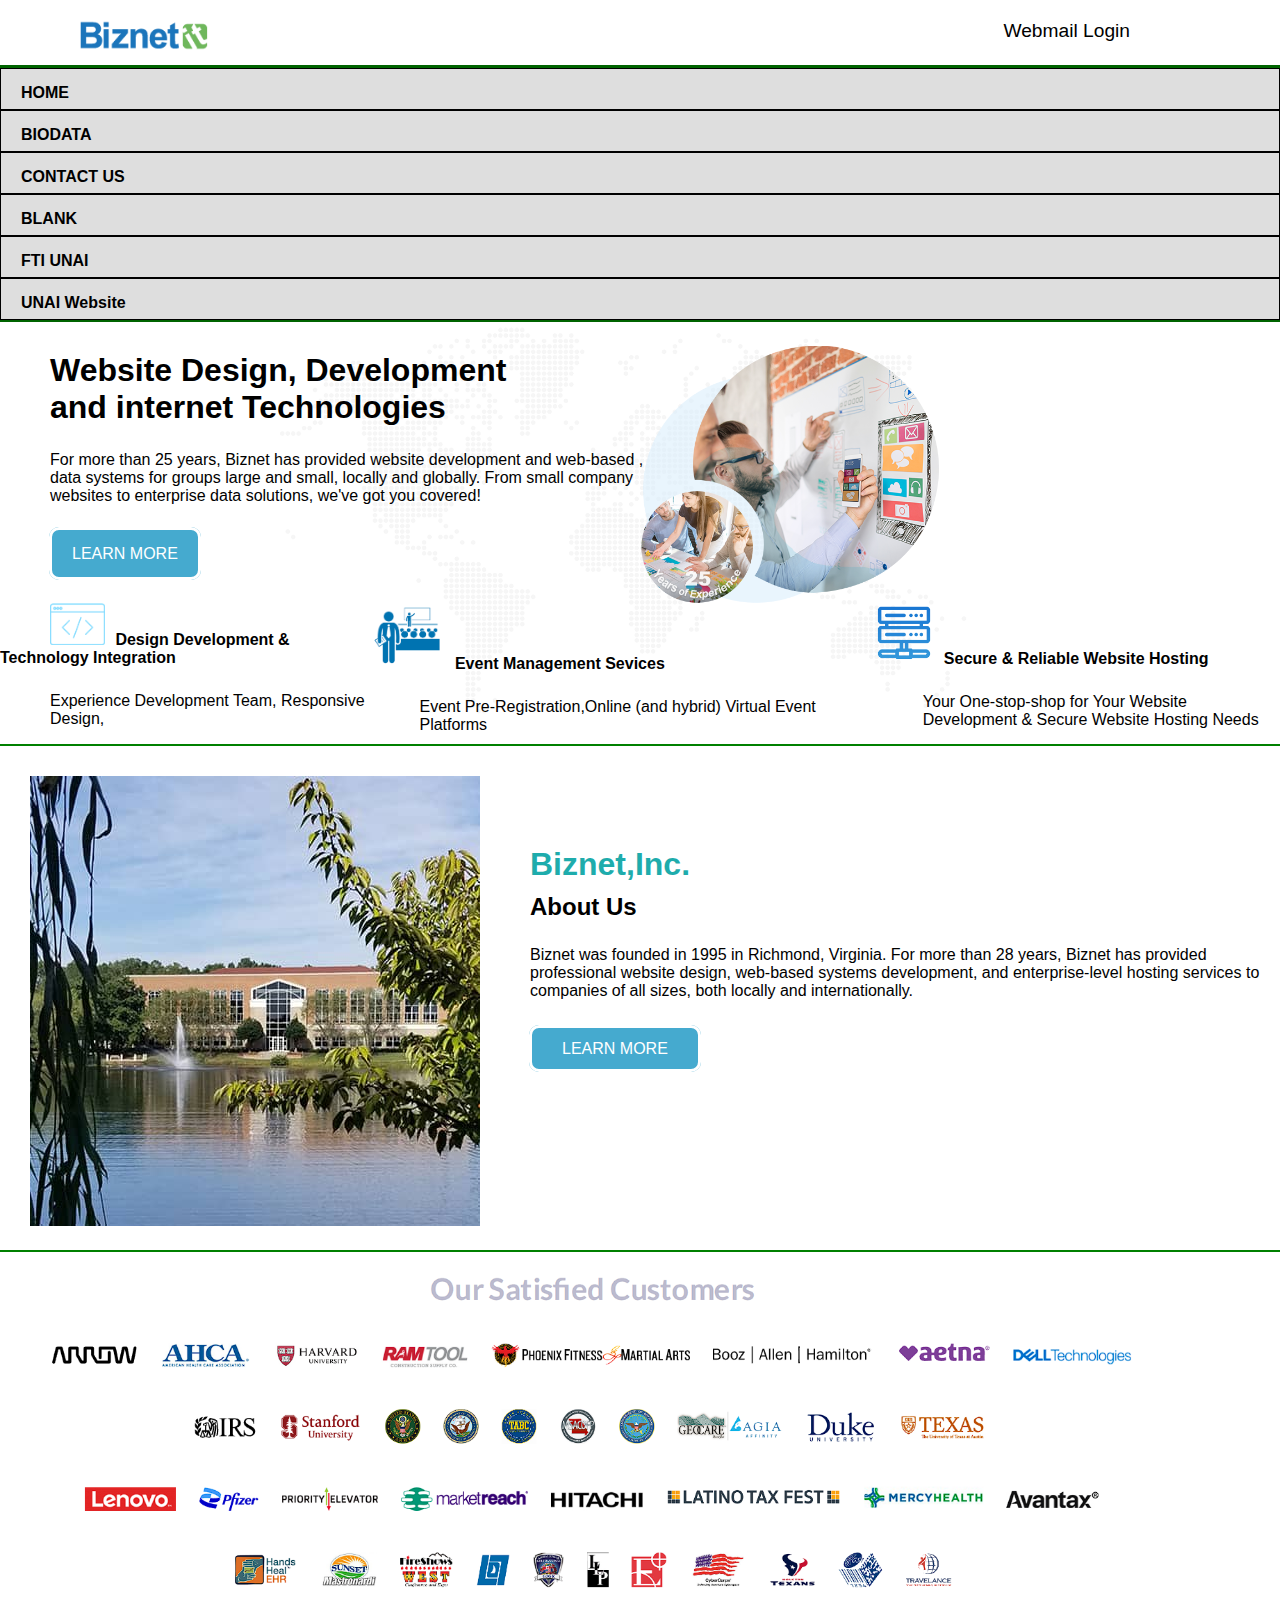
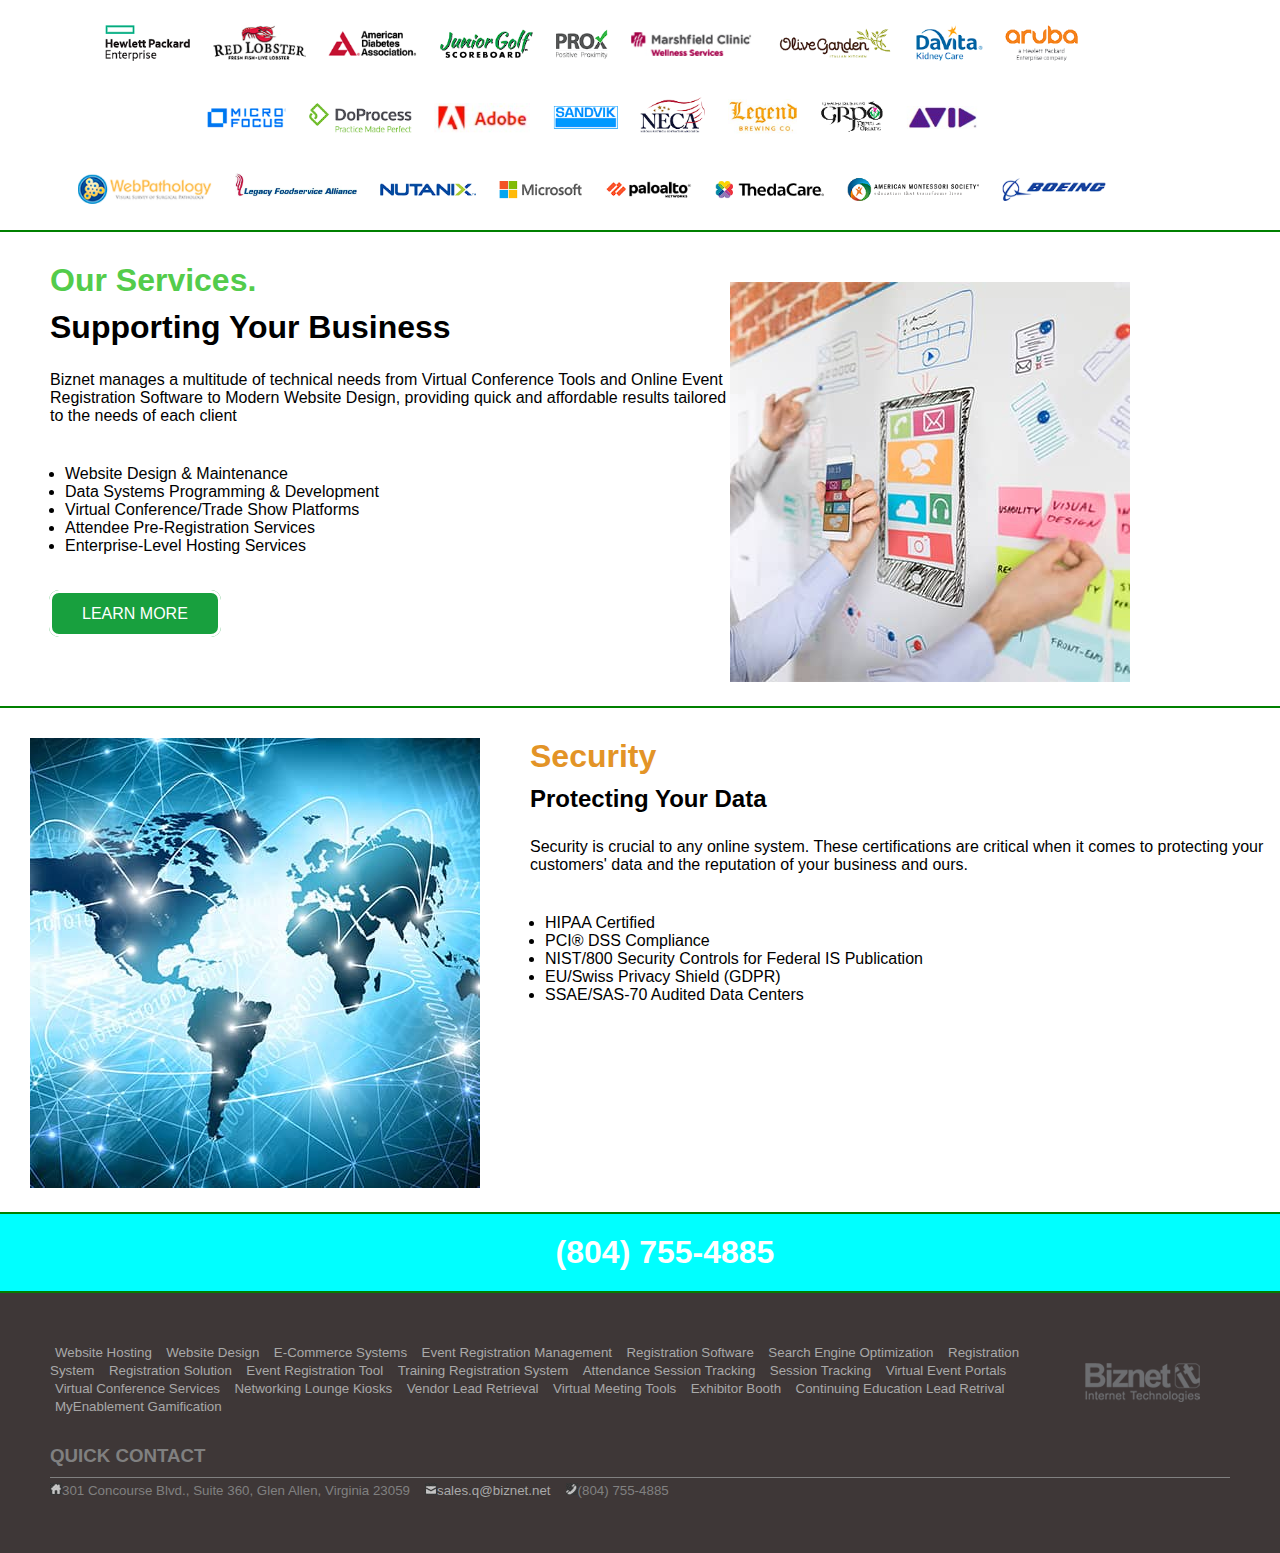
<file: index.html>
<!DOCTYPE html>
<html lang="en">
<head>
    <meta charset="UTF-8">
    <meta name="viewport" content="width=device-width, initial-scale=1.0">
    <title>Biznet, Inc - Website Design, Development, Hosting, and Event Management Services - Glen Allen, Virginia</title>
    <link rel="stylesheet" href="index.css">
    <link rel="icon" type="image/png" sizes="32x32" href="favicon-biznet.png">
</head>
<body>
    <header class="header">
        <img class="logoatas" src="biznet-logo-notag.png" alt="logo header biznet">
        <a href="https://email.biznet.net/webmail/">Webmail Login</a>
    </header>

    <nav>
        <ul>
            <li><a href="index.html">HOME</a></li>
            <li><a href="biodata.html">BIODATA</a></li>
            <li><a href="contact_us.html">CONTACT US</a></li>
            <li><a href="blank.html">BLANK</a></li>
            <li><a href="https://fti.unai.edu">FTI UNAI</a></li>
            <li><a href="https://unai.edu">UNAI Website</a></li>
        </ul>
    </nav>

    <main>
        <h1>Website Design, Development</h1>
        <h1>and internet Technologies</h1>
        <p style="margin-bottom: 40px;">For more than 25 years, Biznet has provided website development and web-based ,<br>data systems for groups large and small, locally and globally. From small company <br> websites to enterprise data solutions, we've got you covered!</p>
        <img class="jelasinorang"src="jelasinorang.png" alt="gambar orang menjelaskan">
        <a class="learnmore" href="https://biznet.com/">LEARN MORE</a>
    
        <div class="promotion">

            <div class="left-column">
            <h4><img style="width: 15%; margin-left: 50px; margin-top: 40px; margin-right: 10px;" src="tanda1.png" alt="tanda">Design Development & Technology Integration</h4>
            <p>Experience Development Team, Responsive Design,</p>
            </div>
            <div class="center-column">
                <h4><img style="width: 15%; margin-top: 40px; margin-right: 10px;" src="tanda2.png" alt="tanda2">Event Management Sevices</h4>
                <p>Event Pre-Registration,Online (and hybrid) Virtual Event Platforms</p>
            </div>
            <div class="right-column">
                <h4><img style="width: 15%; margin-top: 40px; margin-right: 10px;" src="tanda3.png" alt="tanda3">Secure & Reliable Website Hosting</h4>
                <p>Your One-stop-shop for Your Website Development & Secure Website Hosting Needs</p>
            </div>
        </div>

        <div class="biznetbuild1">
            <div class="image">
                <img style="margin-top: 30px; margin-left:30px; margin-bottom: 20px"src="biznet-building.jpg" alt="biznet building">
            </div>
            <div class="judul1">
                <h1 style="margin-top: 100px; color: rgb(30, 172, 172);">Biznet,Inc.</h1>
                <h2 style="margin-left: 50px; margin-top: 10px;">About Us</h2>
                <p style="margin-bottom: 40px;">Biznet was founded in 1995 in Richmond, Virginia. For more than 28 years, Biznet has provided professional website design, web-based systems development, and enterprise-level hosting services to companies of all sizes, both locally and internationally.</p>
                <a class="learnmore1" href="https://biznet.com/">LEARN MORE</a>
            </div>
        </div>
        
        <div class="perusahaanbanyak">
            <img class="statisfied-customer" src="statisfied-customer.png" alt="Perusahaan yang puas dengan kinerja">
        </div>
    
        <div class="biznetbuild1">
            <div class="judul1">
                <h1 style="margin-top: 10px; color: rgb(83, 204, 75);">Our Services.</h1>
                <h1 style="margin-left: 50px; margin-top: 10px;">Supporting Your Business</h1>
                <p style="margin-bottom: 40px;">Biznet manages a multitude of technical needs from Virtual Conference Tools and Online Event Registration Software to Modern Website Design, providing quick and affordable results tailored to the needs of each client</p>
                <ul class="list2">
                    <li>Website Design & Maintenance</li>
                    <li>Data Systems Programming & Development</li>
                    <li>Virtual Conference/Trade Show Platforms</li>
                    <li>Attendee Pre-Registration Services</li>
                    <li>Enterprise-Level Hosting Services</li>
                </ul>
                <a class="learnmore2" href="https://biznet.com/">LEARN MORE</a>
            </div>
            <div class="image2">
                <img style="margin-top: 30px; margin-right:150px; margin-bottom: 20px" src="designbiznet.jpg" alt="biznet building">
            </div>
        </div>
    
        <div class="biznetbuild1">
            <div class="image">
                <img style="margin-top: 30px; margin-left:30px; margin-bottom: 20px" src="global-networking.jpg" alt="biznet building">
            </div>
            <div class="judul1">
                <h1 style="margin-top: 30px; color: rgb(227, 148, 39);">Security</h1>
                <h2 style="margin-left: 50px; margin-top: 10px;">Protecting Your Data</h2>
                <p style="margin-bottom: 40px;">Security is crucial to any online system. These certifications are critical when it comes to protecting your customers' data and the reputation of your business and ours.</p>
                <ul class="list2">
                    <li>HIPAA Certified</li>
                    <li>PCI® DSS Compliance</li>
                    <li>NIST/800 Security Controls for Federal IS Publication</li>
                    <li>EU/Swiss Privacy Shield (GDPR)</li>
                    <li>SSAE/SAS-70 Audited Data Centers</li>
                </ul>
            </div>
        </div>
    
        <div class="nomortlp">
            <h1 style="color: white; text-align: center; padding-top: 20px; padding-bottom: 20px;">(804) 755-4885 </h1>
        </div>
    </main>

    <footer class="footermain">

        <div class="imgfooter">
            <img style="margin: 20px 30px 0px 50px;" src="footer_logo_biznet.png" alt="logo footer">
        </div>

        <div>
        <a href="https://biznet.com/hosting.asp">Website Hosting</a>
        <a href="https://biznet.com/design.asp">Website Design</a>
        <a href="https://biznet.com/design.asp">E-Commerce Systems</a>
        <a href="https://www.onlineregistrationcenter.com/">Event Registration Management</a>
        <a href="https://www.onlineregistrationcenter.com/  ">Registration Software</a>
        <a href="https://biznet.com/seo.asp">Search Engine Optimization</a>
        <a href="https://www.onlineregistrationcenter.com/">Registration System</a>
        <a href="https://www.onlineregistrationcenter.com/">Registration Solution</a>
        <a href="https://www.onlineregistrationcenter.com/">Event Registration Tool</a>
        <a href="https://www.onlineregistrationcenter.com/">Training Registration System</a>
        <a href="https://www.positiveproximity.com/">Attendance Session Tracking</a>
        <a href="https://www.positiveproximity.com/">Session Tracking</a>
        <a href="https://www.meetingcenter.online/">Virtual Event Portals</a>
        <a href="https://www.meetingcenter.online/">Virtual Conference Services</a>
        <a href="https://www.meetingcenter.online/">Networking Lounge Kiosks</a>
        <a href="https://www.meetingcenter.online/">Vendor Lead Retrieval</a>
        <a href="https://www.meetingcenter.online/">Virtual Meeting Tools</a>
        <a href="https://www.meetingcenter.online/">Exhibitor Booth</a>
        <a href="https://www.positiveproximity.com/">Continuing Education Lead Retrival</a>
        <a href="https://www.myenablement.com/">MyEnablement Gamification</a>
        </div>
        <div class="quick">
        <h3 style="color: grey;">QUICK CONTACT</h3>
        </div>
        <div class="footer-contact">
            <p style="color: grey; font-size: smaller;"><img src="footer_home.jpg" alt="footer home">301 Concourse Blvd., Suite 360, Glen Allen, Virginia 23059</p>
            <a style="margin-top: -5px; margin-left: 10px;" href="mailto:sales.q@biznet.net"><img src="footer_email.jpg" alt="email">sales.q@biznet.net</a>
            <p style="color: grey; font-size: smaller; margin-left: 10px;"><img src="footer_call.jpg" alt="footer call">(804) 755-4885</p>
        </div>
    </footer>
</body>
</html>
</file>
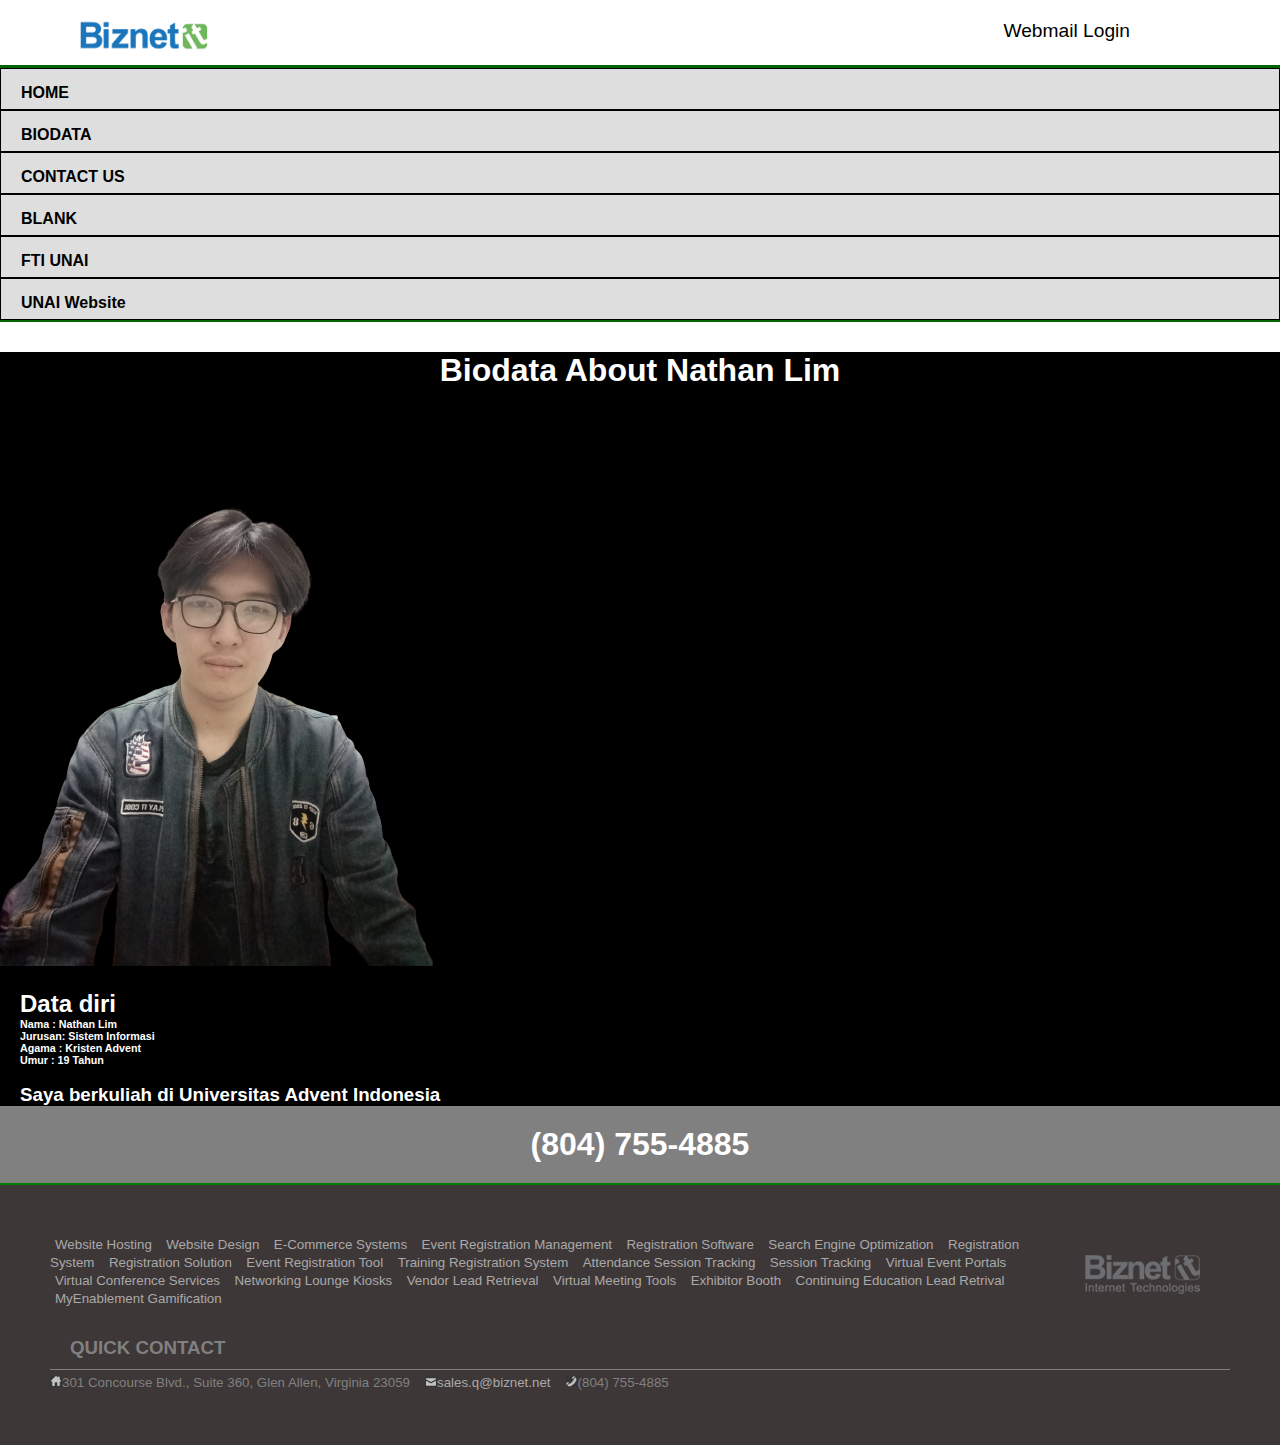
<file: biodata.html>
<!DOCTYPE html>
<html lang="en">
<head>
    <meta charset="UTF-8">
    <meta name="viewport" content="width=device-width, initial-scale=1.0">
    <title>Biodata | Nathan Lim</title>
    <link rel="stylesheet" href="biodata.css">
    <link rel="icon" type="image/png" sizes="32x32" href="favicon-biznet.png">
</head>
<body>
    <header class="header">
        <img class="logoatas" src="biznet-logo-notag.png" alt="logo header biznet">
        <a href="https://email.biznet.net/webmail/">Webmail Login</a>
    </header>

    <nav>
        <ul>
            <li><a href="index.html">HOME</a></li>
            <li><a href="biodata.html">BIODATA</a></li>
            <li><a href="contact_us.html">CONTACT US</a></li>
            <li><a href="blank.html">BLANK</a></li>
            <li><a href="https://fti.unai.edu">FTI UNAI</a></li>
            <li><a href="https://unai.edu">UNAI Website</a></li>
        </ul>
    </nav>

    <main class="main-container">

        <h1 style="text-align: center;">Biodata About Nathan Lim</h1>

        <img src="foto-nathan-removebg-preview.png" alt="foto Nathan Lim">

        <h2>Data diri</h2>
        <h6>Nama   : Nathan Lim</h6>
        <h6>Jurusan: Sistem Informasi</h6>
        <h6>Agama  : Kristen Advent</h6>
        <h6>Umur   : 19 Tahun </h6>
        <br>
        <h3>Saya berkuliah di Universitas Advent Indonesia</h3>  
        <div class="nomortlp">
            <h1 style="color: white; text-align: center; padding-top: 20px; padding-bottom: 20px;">(804) 755-4885 </h1>
        </div>
    </main>

    <footer class="footermain">

        <div class="imgfooter">
            <img style="margin: 20px 30px 0px 50px;" src="footer_logo_biznet.png" alt="logo footer">
        </div>

        <div>
        <a href="https://biznet.com/hosting.asp">Website Hosting</a>
        <a href="https://biznet.com/design.asp">Website Design</a>
        <a href="https://biznet.com/design.asp">E-Commerce Systems</a>
        <a href="https://www.onlineregistrationcenter.com/">Event Registration Management</a>
        <a href="https://www.onlineregistrationcenter.com/  ">Registration Software</a>
        <a href="https://biznet.com/seo.asp">Search Engine Optimization</a>
        <a href="https://www.onlineregistrationcenter.com/">Registration System</a>
        <a href="https://www.onlineregistrationcenter.com/">Registration Solution</a>
        <a href="https://www.onlineregistrationcenter.com/">Event Registration Tool</a>
        <a href="https://www.onlineregistrationcenter.com/">Training Registration System</a>
        <a href="https://www.positiveproximity.com/">Attendance Session Tracking</a>
        <a href="https://www.positiveproximity.com/">Session Tracking</a>
        <a href="https://www.meetingcenter.online/">Virtual Event Portals</a>
        <a href="https://www.meetingcenter.online/">Virtual Conference Services</a>
        <a href="https://www.meetingcenter.online/">Networking Lounge Kiosks</a>
        <a href="https://www.meetingcenter.online/">Vendor Lead Retrieval</a>
        <a href="https://www.meetingcenter.online/">Virtual Meeting Tools</a>
        <a href="https://www.meetingcenter.online/">Exhibitor Booth</a>
        <a href="https://www.positiveproximity.com/">Continuing Education Lead Retrival</a>
        <a href="https://www.myenablement.com/">MyEnablement Gamification</a>
        </div>
        <div class="quick">
        <h3 style="color: grey;">QUICK CONTACT</h3>
        </div>
        <div class="footer-contact">
            <p style="color: grey; font-size: smaller;"><img src="footer_home.jpg" alt="footer home">301 Concourse Blvd., Suite 360, Glen Allen, Virginia 23059</p>
            <a style="margin-top: -5px; margin-left: 10px;" href="mailto:sales.q@biznet.net"><img src="footer_email.jpg" alt="email">sales.q@biznet.net</a>
            <p style="color: grey; font-size: smaller; margin-left: 10px;"><img src="footer_call.jpg" alt="footer call">(804) 755-4885</p>
        </div>
    </footer>
</body>
</html>
</file>
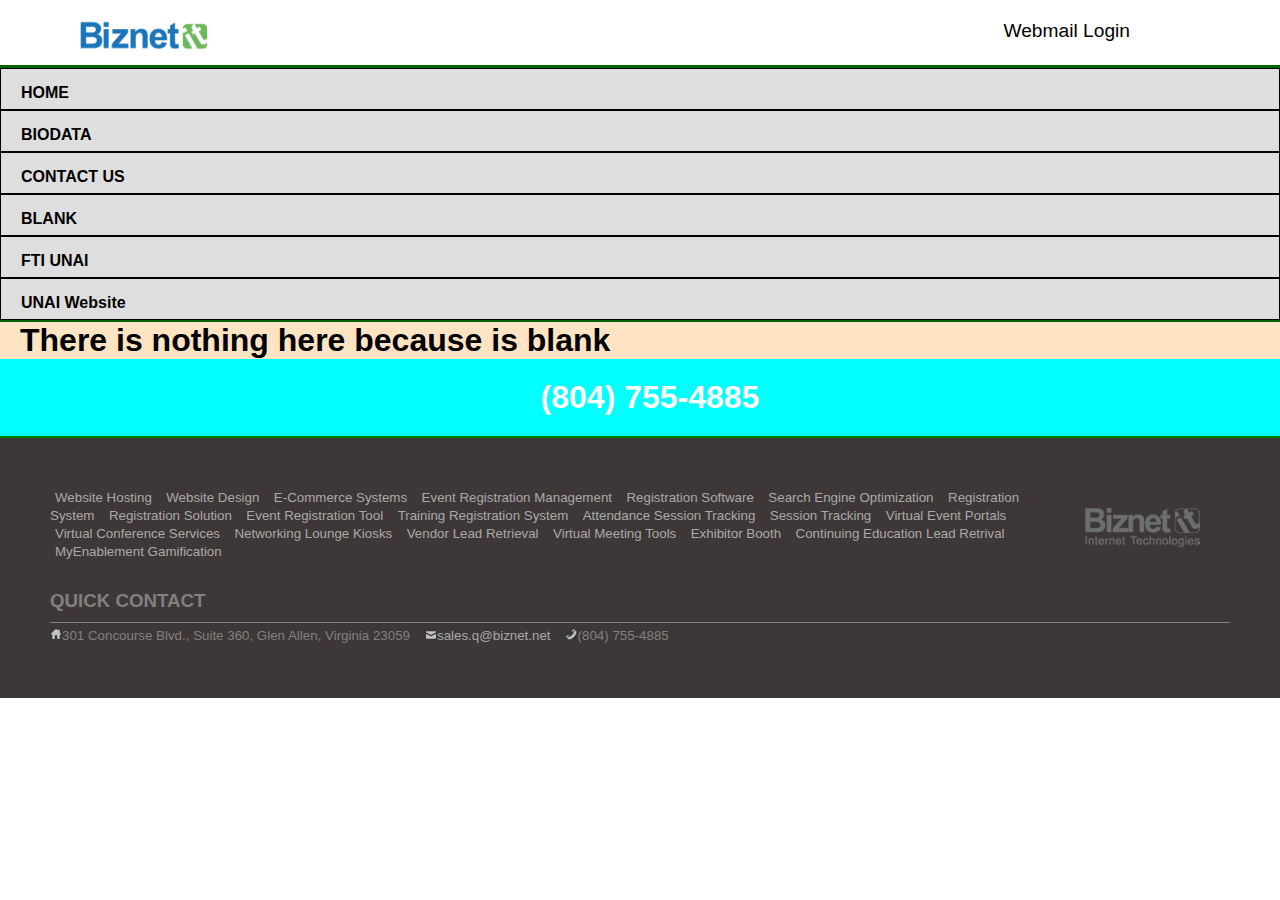
<file: blank.html>
<!DOCTYPE html>
<html lang="en">
<head>
    <meta charset="UTF-8">
    <meta name="viewport" content="width=device-width, initial-scale=1.0">
    <title>Contact Us </title>
    <link rel="stylesheet" href="contact_us.css">
    <link rel="icon" type="image/png" sizes="32x32" href="favicon-biznet.png">
</head>
<body>
    <header class="header">
        <img class="logoatas" src="biznet-logo-notag.png" alt="logo header biznet">
        <a href="https://email.biznet.net/webmail/">Webmail Login</a>
    </header>

    <nav>
        <ul>
            <li><a href="index.html">HOME</a></li>
            <li><a href="biodata.html">BIODATA</a></li>
            <li><a href="contact_us.html">CONTACT US</a></li>
            <li><a href="blank.html">BLANK</a></li>
            <li><a href="https://fti.unai.edu">FTI UNAI</a></li>
            <li><a href="https://unai.edu">UNAI Website</a></li>
        </ul>
    </nav>

    <main>
        <h1>There is nothing here because is blank</h1>

        <div class="nomortlp">
            <h1 style="color: white; text-align: center; padding-top: 20px; padding-bottom: 20px;">(804) 755-4885 </h1>
        </div>
    </main>

    <footer class="footermain">

        <div class="imgfooter">
            <img style="margin: 20px 30px 0px 50px;" src="footer_logo_biznet.png" alt="logo footer">
        </div>

        <div>
        <a href="https://biznet.com/hosting.asp">Website Hosting</a>
        <a href="https://biznet.com/design.asp">Website Design</a>
        <a href="https://biznet.com/design.asp">E-Commerce Systems</a>
        <a href="https://www.onlineregistrationcenter.com/">Event Registration Management</a>
        <a href="https://www.onlineregistrationcenter.com/  ">Registration Software</a>
        <a href="https://biznet.com/seo.asp">Search Engine Optimization</a>
        <a href="https://www.onlineregistrationcenter.com/">Registration System</a>
        <a href="https://www.onlineregistrationcenter.com/">Registration Solution</a>
        <a href="https://www.onlineregistrationcenter.com/">Event Registration Tool</a>
        <a href="https://www.onlineregistrationcenter.com/">Training Registration System</a>
        <a href="https://www.positiveproximity.com/">Attendance Session Tracking</a>
        <a href="https://www.positiveproximity.com/">Session Tracking</a>
        <a href="https://www.meetingcenter.online/">Virtual Event Portals</a>
        <a href="https://www.meetingcenter.online/">Virtual Conference Services</a>
        <a href="https://www.meetingcenter.online/">Networking Lounge Kiosks</a>
        <a href="https://www.meetingcenter.online/">Vendor Lead Retrieval</a>
        <a href="https://www.meetingcenter.online/">Virtual Meeting Tools</a>
        <a href="https://www.meetingcenter.online/">Exhibitor Booth</a>
        <a href="https://www.positiveproximity.com/">Continuing Education Lead Retrival</a>
        <a href="https://www.myenablement.com/">MyEnablement Gamification</a>
        </div>
        <div class="quick">
        <h3 style="color: grey;">QUICK CONTACT</h3>
        </div>
        <div class="footer-contact">
            <p style="color: grey; font-size: smaller;"><img src="footer_home.jpg" alt="footer home">301 Concourse Blvd., Suite 360, Glen Allen, Virginia 23059</p>
            <a style="margin-top: -5px; margin-left: 10px;" href="mailto:sales.q@biznet.net"><img src="footer_email.jpg" alt="email">sales.q@biznet.net</a>
            <p style="color: grey; font-size: smaller; margin-left: 10px;"><img src="footer_call.jpg" alt="footer call">(804) 755-4885</p>
        </div>
    </footer>
</body>
</html>
</file>
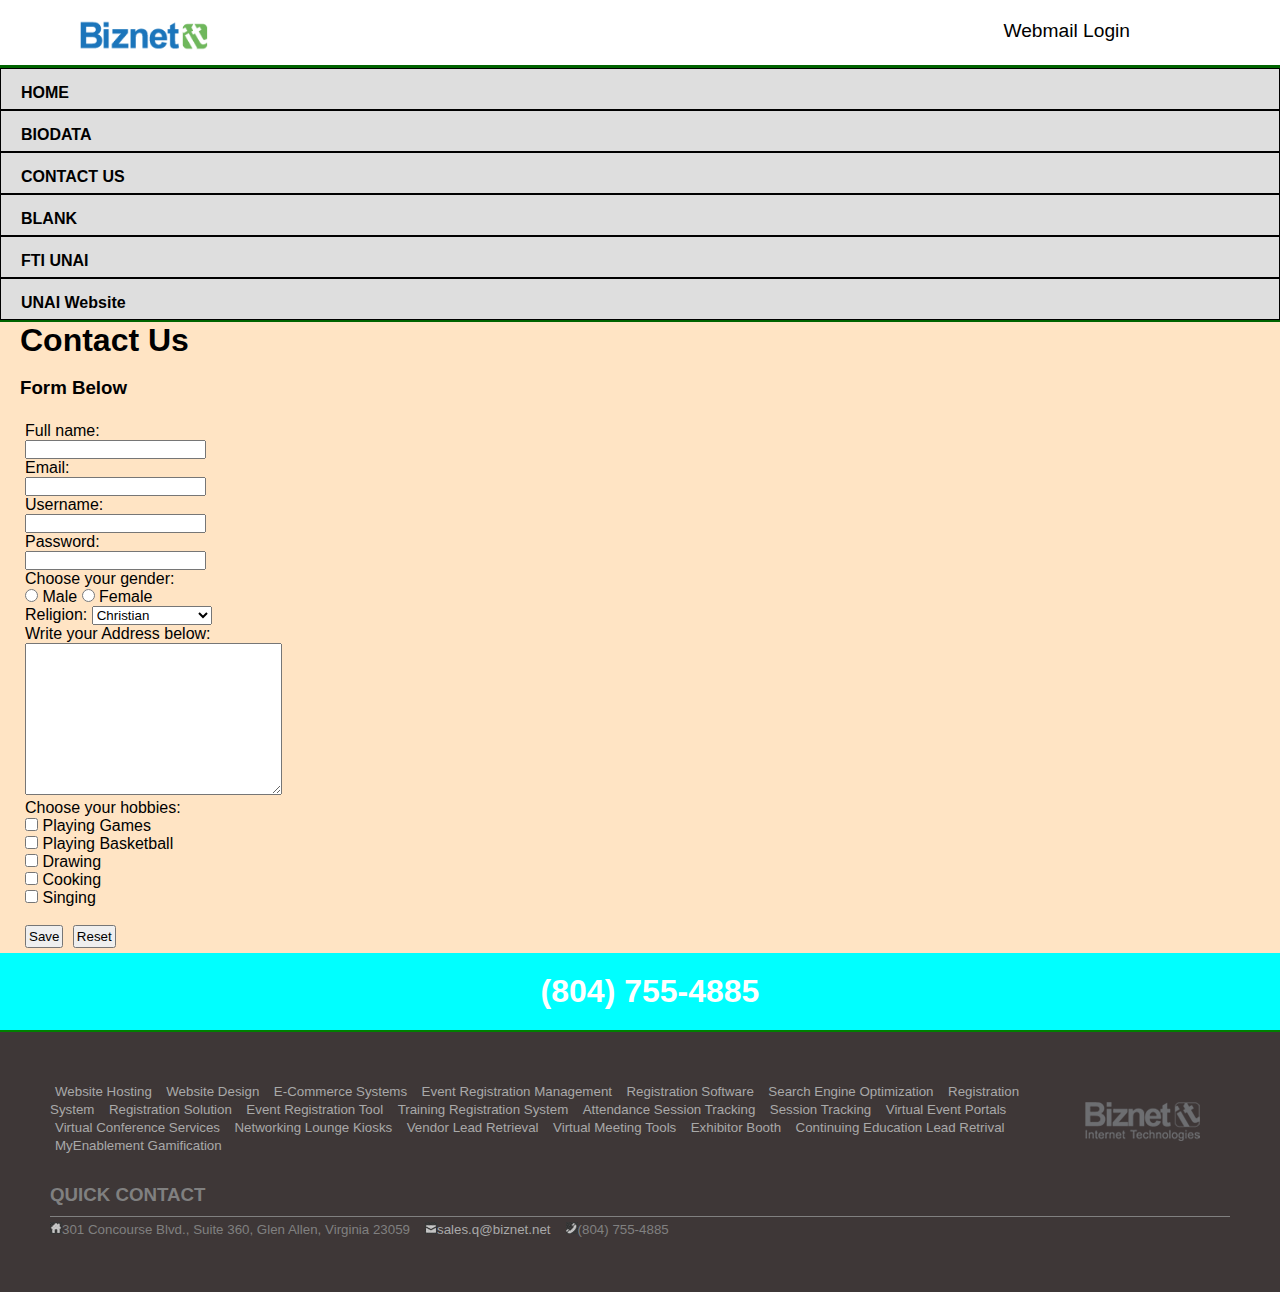
<file: contact_us.html>
<!DOCTYPE html>
<html lang="en">
<head>
    <meta charset="UTF-8">
    <meta name="viewport" content="width=device-width, initial-scale=1.0">
    <title>Contact Us </title>
    <link rel="stylesheet" href="contact_us.css">
    <link rel="icon" type="image/png" sizes="32x32" href="favicon-biznet.png">
</head>
<body>
    <header class="header">
        <img class="logoatas" src="biznet-logo-notag.png" alt="logo header biznet">
        <a href="https://email.biznet.net/webmail/">Webmail Login</a>
    </header>

    <nav>
        <ul>
            <li><a href="index.html">HOME</a></li>
            <li><a href="biodata.html">BIODATA</a></li>
            <li><a href="contact_us.html">CONTACT US</a></li>
            <li><a href="blank.html">BLANK</a></li>
            <li><a href="https://fti.unai.edu">FTI UNAI</a></li>
            <li><a href="https://unai.edu">UNAI Website</a></li>
        </ul>
    </nav>

    <main>
        <h1>Contact Us</h1><br>
        <h3>Form Below</h3><br>
        <form class="maincontact">
            <label for="fullname">Full name: </label> <br>
            <input type="text" name="fullname"> <br>
            
            <label for="email">Email:</label><br>
            <input type="email" id="email" name="email"> <br>

            <label for="username">Username:</label><br>
            <input type="text" name="username"><br>

            <label for="password">Password:</label> <br>
            <input type="password" id="password" name="password"> <br>

            <p>Choose your gender: </p>
            <input type="radio" id="male" name="gender" value="Male">
            <label for="male">Male</label>
            <input type="radio" id="female" name="gender" value="Female">
            <label for="female">Female</label> <br>

            <label for="religion">Religion:</label>
            <select id="religion" name="religion">
                <option value="Christian">Christian</option>
                <option value="Moslem">Moslem</option>
                <option value="Buddhist">Buddhist</option>
                <option value="Hindu">Hindu</option>
                <option value="Advent">Advent Christian</option>
                <option value="Chatolic">Chatolic</option>
            </select>
            
            <p>Write your Address below:</p>
            <textarea name="Address" rows="10" cols="30"></textarea>

            <p>Choose your hobbies:</p>
            <input type="checkbox" id="games" name="hobby1" value="Games">
            <label for="games">Playing Games</label><br>
            <input type="checkbox" id="playing_basketball" name="hobby4" value="Playing Basketball">
            <label for="playing_basketball">Playing Basketball</label><br>
            <input type="checkbox" id="drawing" name="hobby2" value="Drawing">
            <label for="drawing">Drawing</label><br>
            <input type="checkbox" id="cooking" name="hobby3" value="Cooking">
            <label for="cooking">Cooking</label><br>
            <input type="checkbox" id="singing" name="hobby1" value="Singing">
            <label for="singing">Singing</label><br><br>
 
            <input type="submit" value="Save" class="submit">
            <input type="reset" class="reset">

        </form>

        <div class="nomortlp">
            <h1 style="color: white; text-align: center; padding-top: 20px; padding-bottom: 20px;">(804) 755-4885 </h1>
        </div>
    </main>

    <footer class="footermain">

        <div class="imgfooter">
            <img style="margin: 20px 30px 0px 50px;" src="footer_logo_biznet.png" alt="logo footer">
        </div>

        <div>
        <a href="https://biznet.com/hosting.asp">Website Hosting</a>
        <a href="https://biznet.com/design.asp">Website Design</a>
        <a href="https://biznet.com/design.asp">E-Commerce Systems</a>
        <a href="https://www.onlineregistrationcenter.com/">Event Registration Management</a>
        <a href="https://www.onlineregistrationcenter.com/  ">Registration Software</a>
        <a href="https://biznet.com/seo.asp">Search Engine Optimization</a>
        <a href="https://www.onlineregistrationcenter.com/">Registration System</a>
        <a href="https://www.onlineregistrationcenter.com/">Registration Solution</a>
        <a href="https://www.onlineregistrationcenter.com/">Event Registration Tool</a>
        <a href="https://www.onlineregistrationcenter.com/">Training Registration System</a>
        <a href="https://www.positiveproximity.com/">Attendance Session Tracking</a>
        <a href="https://www.positiveproximity.com/">Session Tracking</a>
        <a href="https://www.meetingcenter.online/">Virtual Event Portals</a>
        <a href="https://www.meetingcenter.online/">Virtual Conference Services</a>
        <a href="https://www.meetingcenter.online/">Networking Lounge Kiosks</a>
        <a href="https://www.meetingcenter.online/">Vendor Lead Retrieval</a>
        <a href="https://www.meetingcenter.online/">Virtual Meeting Tools</a>
        <a href="https://www.meetingcenter.online/">Exhibitor Booth</a>
        <a href="https://www.positiveproximity.com/">Continuing Education Lead Retrival</a>
        <a href="https://www.myenablement.com/">MyEnablement Gamification</a>
        </div>
        <div class="quick">
        <h3 style="color: grey;">QUICK CONTACT</h3>
        </div>
        <div class="footer-contact">
            <p style="color: grey; font-size: smaller;"><img src="footer_home.jpg" alt="footer home">301 Concourse Blvd., Suite 360, Glen Allen, Virginia 23059</p>
            <a style="margin-top: -5px; margin-left: 10px;" href="mailto:sales.q@biznet.net"><img src="footer_email.jpg" alt="email">sales.q@biznet.net</a>
            <p style="color: grey; font-size: smaller; margin-left: 10px;"><img src="footer_call.jpg" alt="footer call">(804) 755-4885</p>
        </div>
    </footer>
</body>
</html>
</file>
<file: index.css>
* {
    margin: 0;
    padding: 0;
    box-sizing: border-box;
    font-family: Arial, Helvetica, sans-serif;
}

.header {
    border-bottom: 3px solid darkgreen;
}

.logoatas {
    margin: 20px 100px 10px 80px;
    width: 10%;
}

header a {
    font-size: larger;
    text-decoration: none;
    color: black;
    float: right;
    margin: 20px 150px 10px 0px;
    
}

header a:hover {
    color: darkgreen;
}

nav ul {
    list-style-type: none;
    background-color: #dedede;
    font-weight: bolder;
    text-align: center;
}

nav ul li {
    justify-content: center;
    padding: 15px 10px 25px 20px;
    border: 1px solid black;
    
}
 nav ul li a {
    text-decoration: none;
    color: black;
    float: left; 
}

 nav ul li a:hover {
    color: white;
 }

 nav ul li:hover {
    background-color: black;
 }

 nav {
    border-bottom: 2px solid darkgreen;
    margin-bottom: 30px;
 }



main h1 {
    margin: 0px 0px 0px 50px;
}

main p {
    margin: 25px 0px 10px 50px;
}

.jelasinorang {
    width: 60%;
    z-index: -1;
    position:absolute;
    display: flex;
    margin-top: -250px;
    margin-left: 210px;
    margin-bottom: 10px;
}

.learnmore {
    border:  solid;
    padding: 15px 20px 15px 20px;
    border-radius: 10px;
    color: white;
    background-color: rgb(69, 170, 207);
    text-decoration: none;
    margin-left: 49px;

}

main a:hover {
    color: rgb(69, 170, 207);
    background-color: white;
}

.promotion {
    display: flex;
    border-bottom: 2px solid green;
}

.biznetbuild1 {
    display: flex;
    align-items: auto;
    border-bottom: 2px solid green;
}

.learnmore1 {
    border:  solid;
    padding: 12px 30px 12px 30px;
    border-radius: 10px;
    color: white;
    background-color: rgb(69, 170, 207);
    text-decoration: none;
    margin-left: 49px;
}

.perusahaanbanyak {
    border-bottom: 2px solid green;
    margin-bottom: 20px;
}

.statisfied-customer {
    width: 90%;
}

.list2 {
    margin-left: 60px;
    margin-bottom: 50px;
}

.learnmore2 {
    border:  solid;
    padding: 12px 30px 12px 30px;
    border-radius: 10px;
    color: white;
    background-color: rgb(24, 160, 62);
    text-decoration: none;
    margin-left: 49px;   
}

.learnmore2:hover {
    color: rgb(24, 160, 62);
    background-color: white;
}

.list2 {
    margin-left: 65px;
}

.nomortlp {
    background-color: aqua;
    border-bottom: 2px solid green;
}

footer {
    background-color: rgb(62, 55, 55);
    display: flexbox;
    padding: 50px 50px 50px 50px;
}

footer a {
    color: darkgrey;
    text-decoration: none;
    padding: 5px 5px 5px 5px;
    font-size: smaller;
    margin-top: 20px;
}

footer a:hover {
    text-decoration: underline;
    color: white;
}

.imgfooter {
    float: right;
}
.quick {
    margin-top: 30px;
    padding-bottom: 10px;
    display: flexbox;
    border-bottom: 1px solid grey;
    margin-bottom: 5px;
}

.footer-contact {
    display: flex;
}
</file>
<file: biodata.css>
* {
    margin: 0;
    padding: 0;
    box-sizing: border-box;
    font-family: Arial, Helvetica, sans-serif;
}

/* Header */
.header {
    border-bottom: 3px solid darkgreen;
}

.logoatas {
    margin: 20px 100px 10px 80px;
    width: 10%;
}

header a {
    font-size: larger;
    text-decoration: none;
    color: black;
    float: right;
    margin: 20px 150px 10px 0px;
    
}

header a:hover {
    color: darkgreen;
}

/* Navigation */
nav ul {
    list-style-type: none;
    background-color: #dedede;
    font-weight: bolder;
    text-align: center;
}

nav ul li {
    justify-content: center;
    padding: 15px 10px 25px 20px;
    border: 1px solid black;
    
}
 nav ul li a {
    text-decoration: none;
    color: black;
    float: left; 
}

 nav ul li a:hover {
    color: white;
 }

 nav ul li:hover {
    background-color: black;
 }

 nav {
    border-bottom: 2px solid darkgreen;
    margin-bottom: 30px;
 }

/* Main */

.main-container {
    background-color: black;
    color: white;
}
 main img {
    margin-bottom: 20px;
 }
 main h2, h6, h3 {
    margin-left: 20px;
 }

/* Footer */
.nomortlp {
    background-color: grey;
    border-bottom: 2px solid green;
}

footer {
    background-color: rgb(62, 55, 55);
    display: flexbox;
    padding: 50px 50px 50px 50px;
}

footer a {
    color: darkgrey;
    text-decoration: none;
    padding: 5px 5px 5px 5px;
    font-size: smaller;
    margin-top: 20px;
}

footer a:hover {
    text-decoration: underline;
    color: white;
}

.imgfooter {
    float: right;
}
.quick {
    margin-top: 30px;
    padding-bottom: 10px;
    display: flexbox;
    border-bottom: 1px solid grey;
    margin-bottom: 5px;
}

.footer-contact {
    display: flex;
}
</file>
<file: contact_us.css>
* {
    margin: 0;
    padding: 0;
    box-sizing: border-box;
    font-family: Arial, Helvetica, sans-serif;
}

/* Header */
.header {
    border-bottom: 3px solid darkgreen;
}

.logoatas {
    margin: 20px 100px 10px 80px;
    width: 10%;
}

header a {
    font-size: larger;
    text-decoration: none;
    color: black;
    float: right;
    margin: 20px 150px 10px 0px;
    
}

header a:hover {
    color: darkgreen;
}

/* navigation */
nav ul {
    list-style-type: none;
    background-color: #dedede;
    font-weight: bolder;
    text-align: center;
}

nav ul li {
    justify-content: center;
    padding: 15px 10px 25px 20px;
    border: 1px solid black;
    
}
 nav ul li a {
    text-decoration: none;
    color: black;
    float: left; 
}

 nav ul li a:hover {
    color: white;
 }

 nav ul li:hover {
    background-color: black;
 }

 nav {
    border-bottom: 2px solid darkgreen;
 }


/* Main */
main {
    background-color: bisque;
}
main h1 {
    margin-left: 20px;
}

main h3 {
    margin-left: 20px;
}
.maincontact {
    padding: 5px 5px 5px 5px;
    margin-left: 20px;
}

.submit {
    margin-right: 5px;
    padding: 2px 2px 2px 2px;
}

.reset {
    padding: 2px 2px 2px 2px;
}

































 
/* footer */
.nomortlp {
    background-color: aqua;
    border-bottom: 2px solid green;
}

footer {
    background-color: rgb(62, 55, 55);
    display: flexbox;
    padding: 50px 50px 50px 50px;
}

footer a {
    color: darkgrey;
    text-decoration: none;
    padding: 5px 5px 5px 5px;
    font-size: smaller;
    margin-top: 20px;
}

footer a:hover {
    text-decoration: underline;
    color: white;
}

.imgfooter {
    float: right;
}
.quick {
    margin-top: 30px;
    padding-bottom: 10px;
    display: flexbox;
    border-bottom: 1px solid grey;
    margin-bottom: 5px;
}

.footer-contact {
    display: flex;
}
</file>
